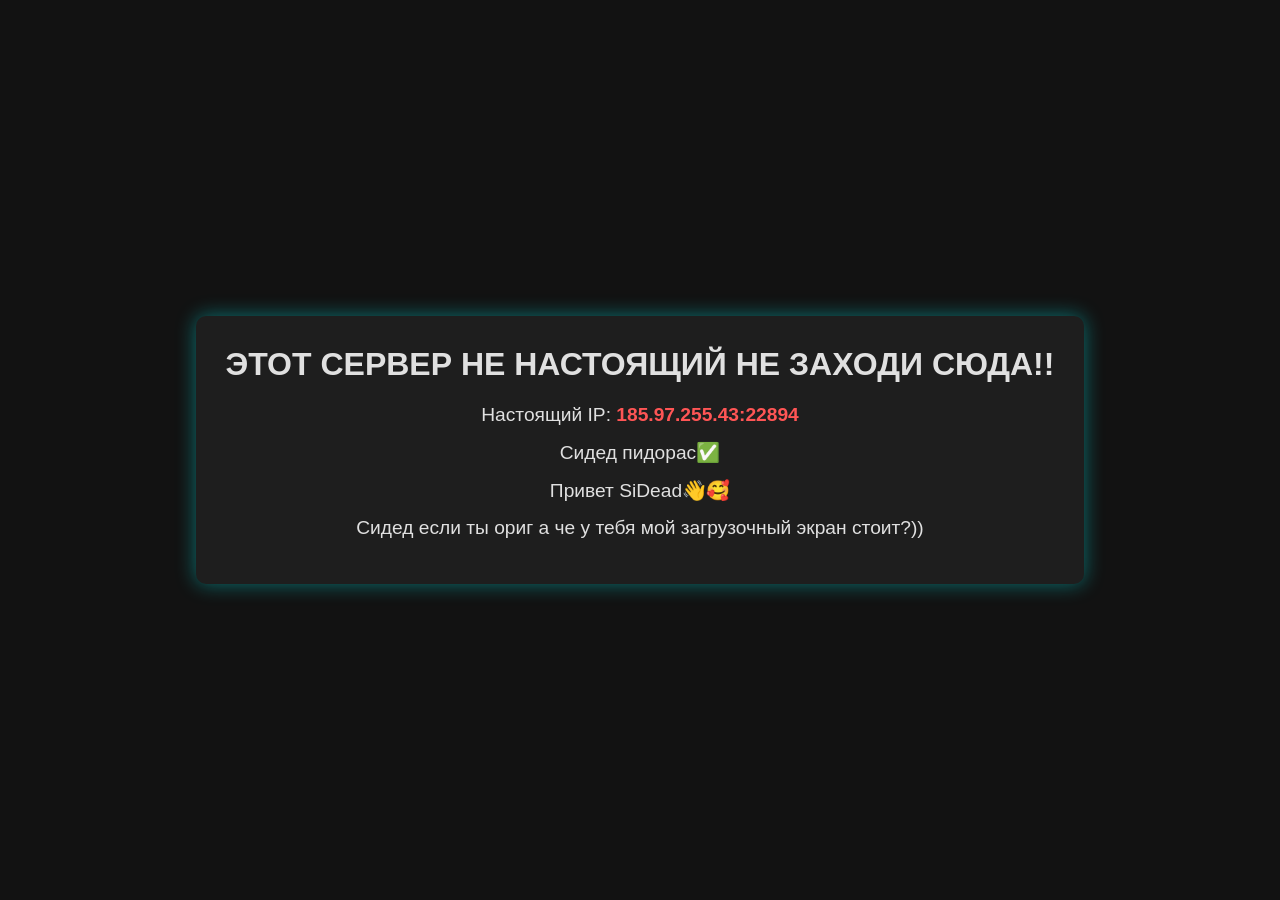
<file: index.html>
<!DOCTYPE html>
<html lang="ru">
<head>
  <meta charset="UTF-8" />
  <meta name="viewport" content="width=device-width, initial-scale=1.0"/>
  <title>zetbox</title>
  <style>
    body {
      font-family: Arial, sans-serif;
      background-color: #121212;
      color: #e0e0e0;
      display: flex;
      justify-content: center;
      align-items: center;
      height: 100vh;
      margin: 0;
    }

    .container {
      text-align: center;
      background-color: #1e1e1e;
      padding: 30px;
      border-radius: 10px;
      box-shadow: 0 0 20px rgba(0, 255, 255, 0.4);
    }

    @keyframes shimmer {
      0%   { color: #00ffff; text-shadow: 0 0 10px #00ffff; }
      50%  { color: #0080ff; text-shadow: 0 0 20px #0080ff; }
      100% { color: #00ffff; text-shadow: 0 0 10px #00ffff; }
    }

    h1 {
      animation: shimmer 3s infinite ease-in-out;
      margin-top: 0;
    }

    .info {
      font-size: 1.2em;
      margin: 15px 0;
    }

    .ip {
      color: #ff5555;
      font-weight: bold;
    }

    .seed {
      color: #55ff55;
      font-weight: bold;
    }
  </style>
</head>
<body>
  <div class="container">
    <h1>ЭТОТ СЕРВЕР НЕ НАСТОЯЩИЙ НЕ ЗАХОДИ СЮДА!!</h1>
    <div class="info">Настоящий IP: <span class="ip">185.97.255.43:22894</span></div>
    <div class="info">Сидед пидорас<span class="seed">✅</span></div>
    <div class="info">Привет SiDead👋🥰</span></div>
    <div class="info">Сидед если ты ориг а че у тебя мой загрузочный экран стоит?))</span></div>
  </div>
</body>

</html>
</file>
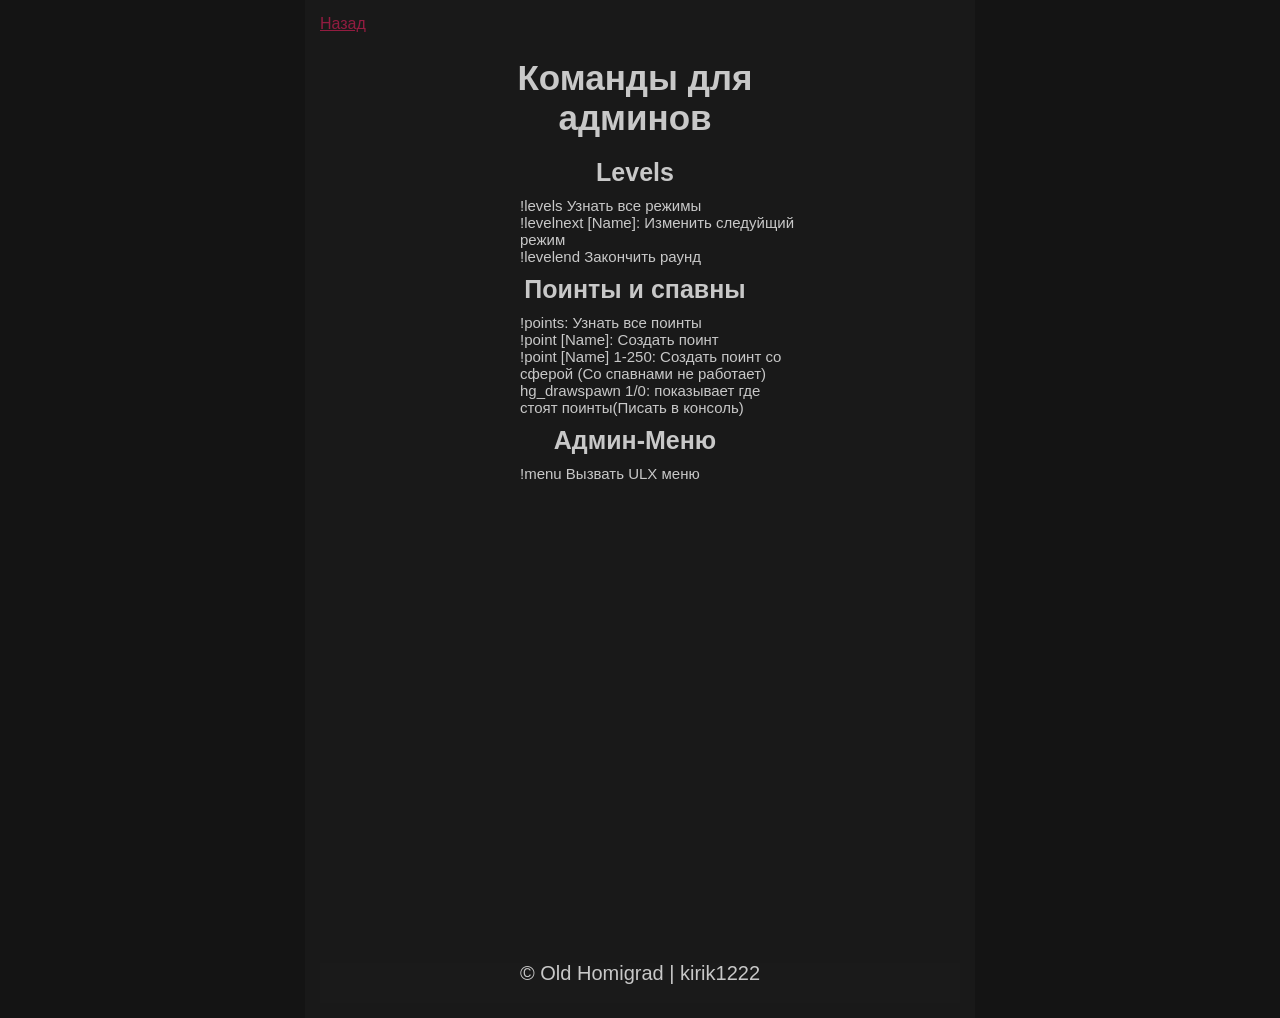
<file: admins.html>
<!-- saved from url=(0029)https://homigrad.ru/wiki.html -->
<html><head><meta http-equiv="Content-Type" content="text/html; charset=UTF-8">
    
        <link rel="stylesheet" href="./Википедия Хомиграда_files/style-main.css">
        <link rel="stylesheet" href="./Википедия Хомиграда_files/style-word.css">
        <link rel="shortcut icon" href="homigrad_files/homigrad.png" type="image/png">
        <title> Admins </title>
        <style>

         /* width */
        ::-webkit-scrollbar {
          width: 6px;
        }

        /* Track */
        ::-webkit-scrollbar-track {
          background: rgba(15, 15, 15, 1);
        }

        /* Handle */
        ::-webkit-scrollbar-thumb {
          background: rgb(155, 0, 123, 1.0);
        }

        /* Handle on hover */
        ::-webkit-scrollbar-thumb:hover {
          background: rgb(155, 0, 123, .5);
        } 
        @import url('https://fonts.googleapis.com/css2?family=Roboto:wght@400&display=swap');
        .back {
            font-family: 'Roboto', sans-serif;
        }
    </style>
    </head>
    <body>
    <div class="main">
        <a class="back" href="https://kirik1222.github.io/">Назад</a>
        <div class="main">
            
            <h1>Команды для админов</h1>
            <h2>Levels</h2>
            <p>
                !levels Узнать все режимы<br>
                !levelnext [Name]: Изменить следуйщий режим<br>
                !levelend Закончить раунд<br>
            </p>
            <h2>Поинты и спавны</h2>
            <p>
                !points: Узнать все поинты<br>
                !point [Name]: Создать поинт<br>
                !point [Name] 1-250: Создать поинт со сферой (Со спавнами не работает)
                 hg_drawspawn 1/0: показывает где стоят поинты(Писать в консоль)<br>
            </p>
            <h2>Админ-Меню</h2>
            <p>
                !menu Вызвать ULX меню<br>

        </div>
    
    <footer>
        <p>© Old Homigrad | kirik1222</p>
    </footer>

</body></html>
</file>
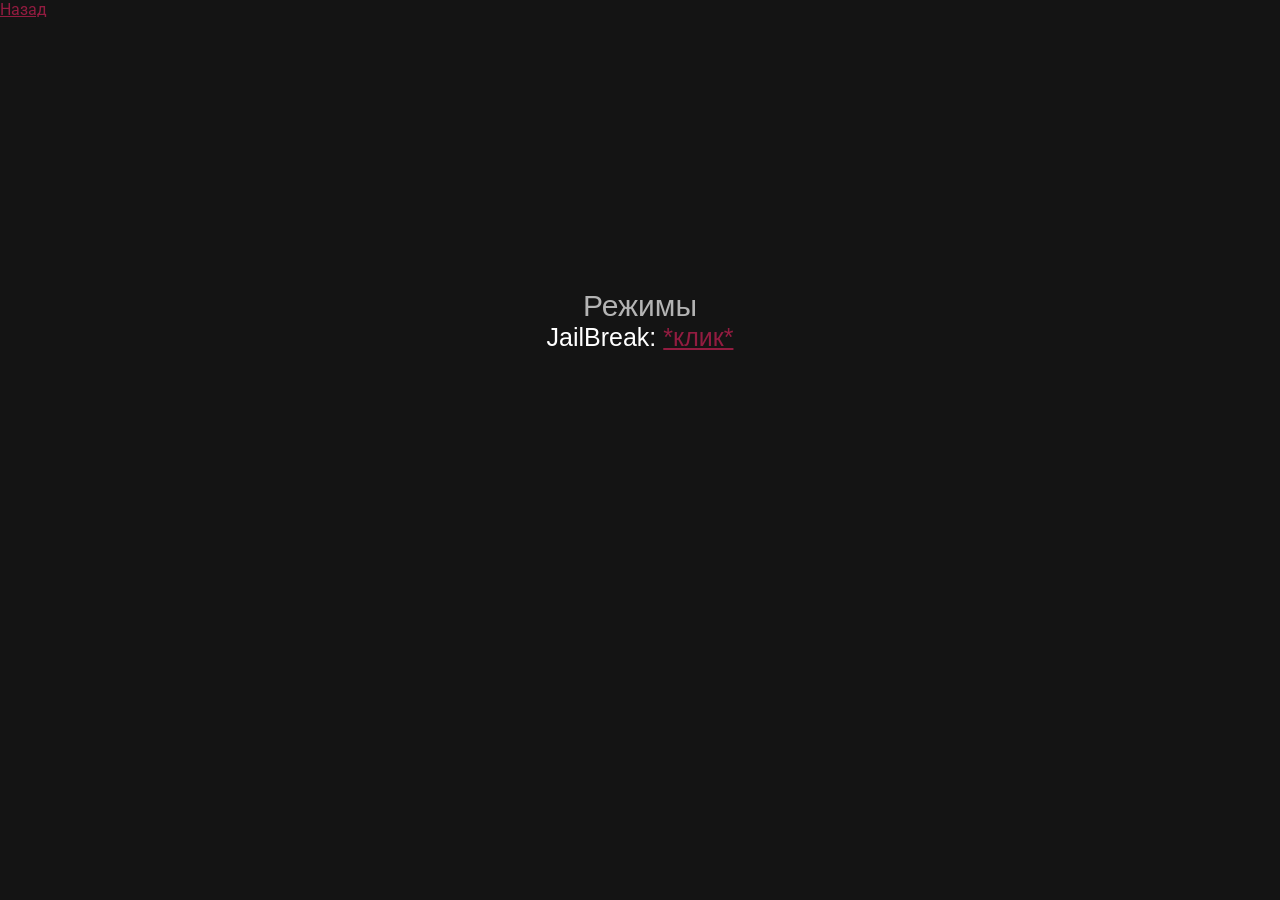
<file: gamemodes.html>
<!-- saved from url=(0034)https://homigrad.ru/gamemodes.html -->
<html>
<head>
    <meta http-equiv="Content-Type" content="text/html; charset=UTF-8">
    <link rel="shortcut icon" href="homigrad_files/homigrad.png" type="image/png">
    <link rel="stylesheet" href="./homigrad gamemodes_files/style-main.css">
    <title>Old Homigrad Gamemodes</title>
        </style>
        <style>
        @import url('https://fonts.googleapis.com/css2?family=Roboto:wght@400&display=swap');
        .back {
            font-family: 'Roboto', sans-serif;
        }
    </style>
</head>
<body>
    <div class="main">
        <a class="back" href="https://kirik1222.github.io/">Назад</a>
        &nbsp;&nbsp;&nbsp;
        <p class="name">Режимы</p>
        <p>JailBreak: <a href="https://kirik1222.github.io/jailbreak.html">*клик*</a></p>
        &nbsp;&nbsp;
    </div>
</body>
</html>
</file>
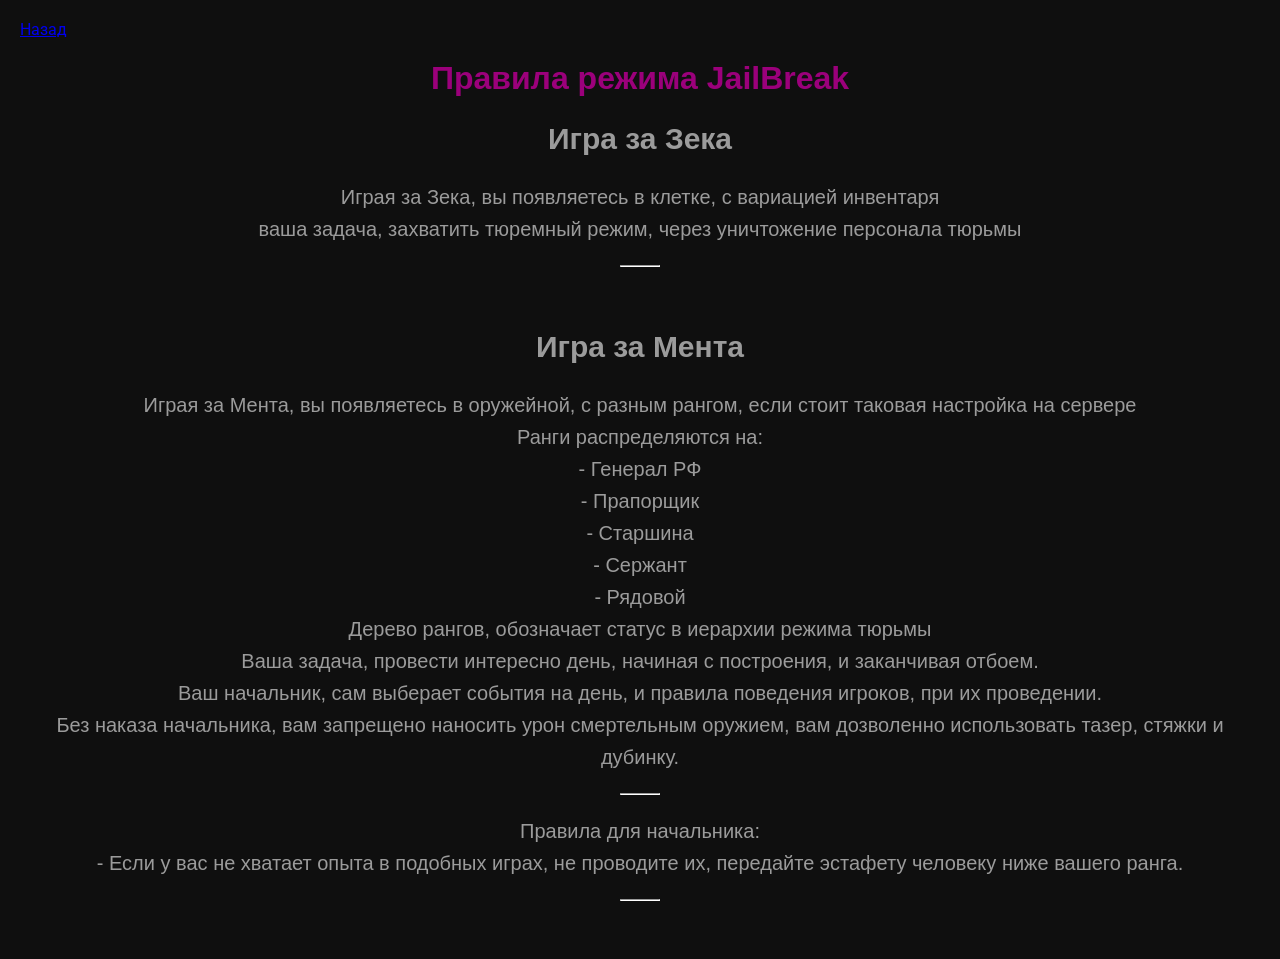
<file: jailbreak.html>
<!DOCTYPE html>
<!-- saved from url=(0029)https://homigrad.ru/rules/jb/ -->
<html lang="en"><head><meta http-equiv="Content-Type" content="text/html; charset=UTF-8">
    
    <meta name="viewport" content="width=device-width, initial-scale=1.0">
    <link rel="shortcut icon" href="homigrad_files/homigrad.png" type="image/png">
    <title>Правила режима JailBreak</title>
    <style>

         /* width */
        ::-webkit-scrollbar {
          width: 6px;
        }

        /* Track */
        ::-webkit-scrollbar-track {
          background: rgba(15, 15, 15, 1);
        }

        /* Handle */
        ::-webkit-scrollbar-thumb {
          background: rgb(155, 0, 123, 1.0);
        }

        /* Handle on hover */
        ::-webkit-scrollbar-thumb:hover {
          background: rgb(155, 0, 123, .5);
        } 


        body {
            font-family: Arial, sans-serif;
            background-color: rgba(15, 15, 15, 1);
     margin: 20px;*/
        }

        header {
            text-align: center;
            color: rgb(155, 0, 123, 1.0);
        }

        section {
            color: white;
        }

        hr {
            margin: 20px 600px;
            border-bottom: 1px solid;
            color: white;
        }

        h2 {
            font-size: 30px;
            text-align: center;
            color: rgb(155,155,155);
        }

        p {
            text-align: center;
            font-size: 20px;
            line-height: 1.6;
            color: rgb(155,155,155);
        }

        footer {
            text-align: center;
            background-color: rgba(155, 0, 155, .30);
            color: rgb(25, 25, 65, 1.0);
            position: fixed;
            bottom: 0;
            left: 0px;
            width: 100%;
        }
    </style>
        <style>
        @import url('https://fonts.googleapis.com/css2?family=Roboto:wght@400&display=swap');
        .back {
            font-family: 'Roboto', sans-serif;
        }
    </style>
</head>
<body>
    <div class="main">
        <a class="back" href="https://kirik1222.github.io/gamemodes.html">Назад</a>
        <div class="main">
            
    <header>
        <h1>Правила режима JailBreak</h1>
    </header>

    <section>
        <h2>Игра за Зека</h2>
        <p>Играя за Зека, вы появляетесь в клетке, с вариацией инвентаря<br>
        ваша задача, захватить тюремный режим, через уничтожение персонала тюрьмы</p>
    </section>

    <hr><br>
    
    <section>
        <h2>Игра за Мента</h2>
        <p>Играя за Мента, вы появляетесь в оружейной, с разным рангом, если стоит таковая настройка на сервере <br>
        Ранги распределяются на:<br>
        - Генерал РФ<br>
        - Прапорщик<br>
        - Старшина<br>
        - Сержант<br>
        - Рядовой<br>
        Дерево рангов, обозначает статус в иерархии режима тюрьмы<br>
        Ваша задача, провести интересно день, начиная с построения, и заканчивая отбоем.<br>
        Ваш начальник, сам выберает события на день, и правила поведения игроков, при их проведении.<br>
        Без наказа начальника, вам запрещено наносить урон смертельным оружием, вам дозволенно использовать тазер, стяжки и дубинку.<br>
        </p>
        
        <hr>
        <p>
        Правила для начальника:<br>
        - Если у вас не хватает опыта в подобных играх, не проводите их, передайте эстафету человеку ниже вашего ранга.<br>
        </p>
    </section>

    <hr><br>

   



</body></html>
</file>
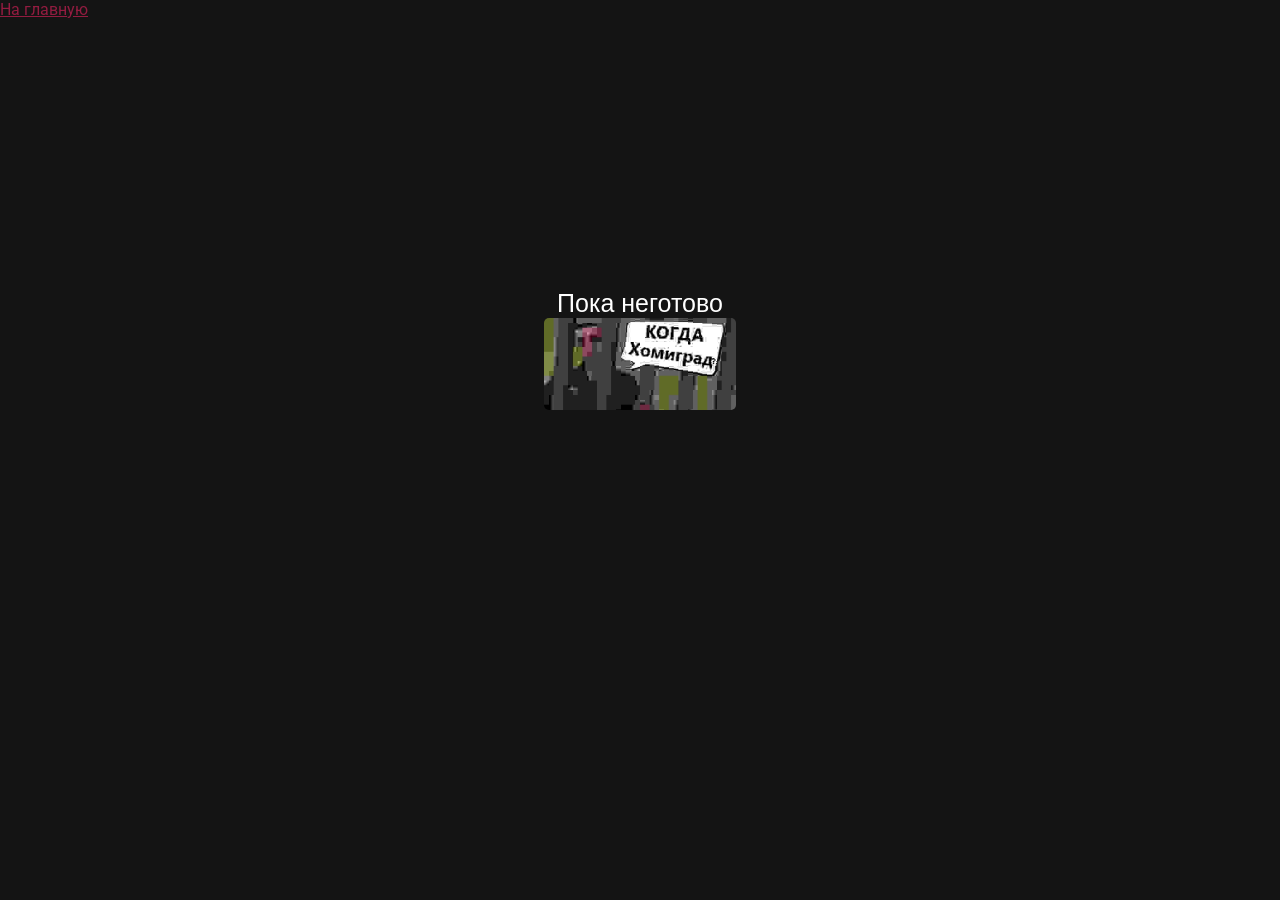
<file: nety.html>
<!-- saved from url=(0020)https://homigrad.ru/ -->
<html><head><meta http-equiv="Content-Type" content="text/html; charset=UTF-8">
        <link rel="shortcut icon" href="homigrad_files/homigrad.png" type="image/png">
        <link rel="stylesheet" href="./nety/style-main.css">
        <title>homigrad</title>
        <style>
        @import url('https://fonts.googleapis.com/css2?family=Roboto:wght@400&display=swap');
        .back {
            font-family: 'Roboto', sans-serif;
        }
    </style>
    </head>
    <body>
        <div class="main">
        <a class="back" href="https://kirik1222.github.io/">На главную</a>
        &nbsp;
            
    </div>
        <p class="name"></p>
        <p>Пока неготово</a></p>

        <div id="huy">
            <img src="./nety/4141.jfif">
        </div>

    
</body></html>
</file>
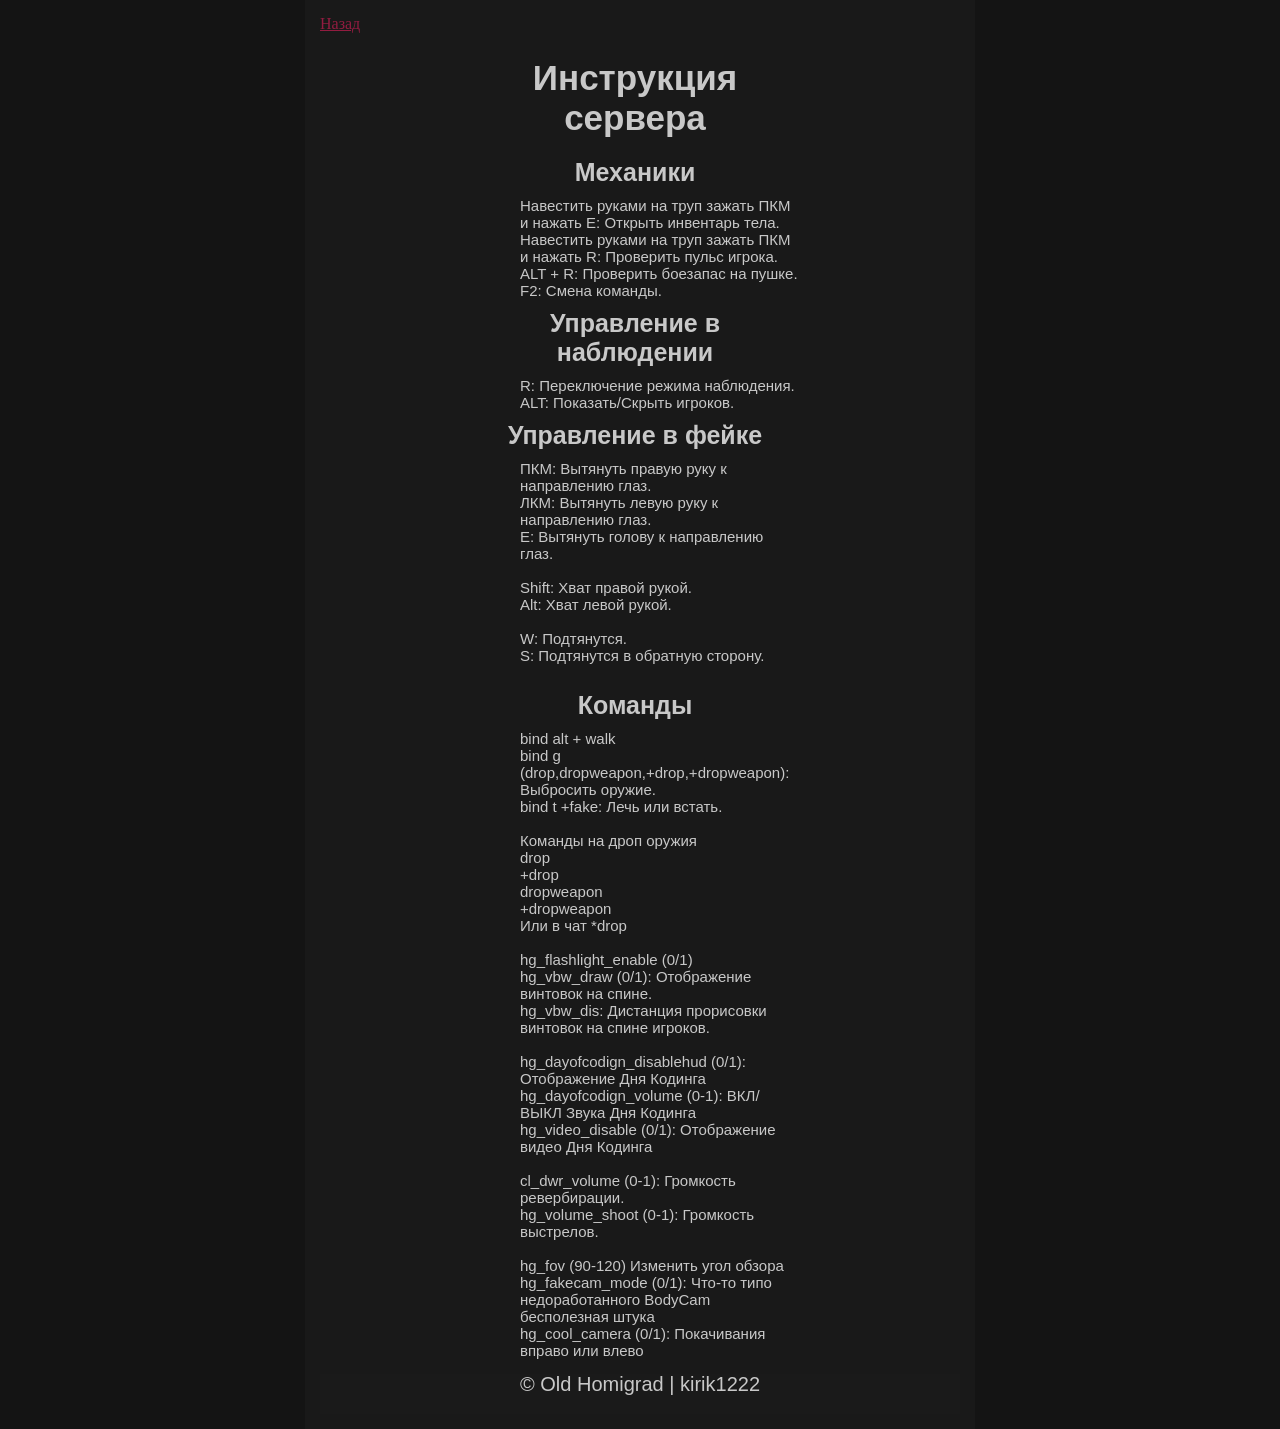
<file: wiki.html>
<!-- saved from url=(0029)https://homigrad.ru/wiki.html -->
<html><head><meta http-equiv="Content-Type" content="text/html; charset=UTF-8">
    
        <link rel="stylesheet" href="./Википедия Хомиграда_files/style-main.css">
        <link rel="stylesheet" href="./Википедия Хомиграда_files/style-word.css">
        <link rel="shortcut icon" href="homigrad_files/homigrad.png" type="image/png">
        <title> Инструкция Олд Хомиграда </title>
        <style>

         /* width */
        ::-webkit-scrollbar {
          width: 6px;
        }

        /* Track */
        ::-webkit-scrollbar-track {
          background: rgba(15, 15, 15, 1);
        }

        /* Handle */
        ::-webkit-scrollbar-thumb {
          background: rgb(155, 0, 123, 1.0);
        }

        /* Handle on hover */
        ::-webkit-scrollbar-thumb:hover {
          background: rgb(155, 0, 123, .5);
        } 
    </style>
    </head>
    <body>
    <div class="main">
        <a class="back" href="https://kirik1222.github.io/">Назад</a>
        <div class="main">
            
            <h1>Инструкция сервера</h1>
            <h2>Механики</h2>
            <p>
                Навестить руками на труп зажать ПКМ и нажать E: Открыть инвентарь тела.<br>
                Навестить руками на труп зажать ПКМ и нажать R: Проверить пульс игрока.<br>
                ALT + R: Проверить боезапас на пушке.<br>
                F2: Смена команды.<br>
            </p>
            <h2>Управление в наблюдении</h2>
            <p>
                R: Переключение режима наблюдения.<br>
                ALT: Показать/Скрыть игроков.<br>
            </p>
            <h2>Управление в фейке</h2>
            <p>
                ПКМ: Вытянуть правую руку к направлению глаз.<br>
                ЛКМ: Вытянуть левую руку к направлению глаз.<br>
                E: Вытянуть голову к направлению глаз.<br>
                <br>
                Shift: Хват правой рукой.<br>
                Alt: Хват левой рукой.<br>
                <br>
                W: Подтянутся.<br>
                S: Подтянутся в обратную сторону.<br>
                <br>
            </p>
            <h2>Команды</h2>
            <p>
                bind alt + walk<br>
                bind g (drop,dropweapon,+drop,+dropweapon): Выбросить оружие.<br>
                bind t +fake: Лечь или встать.<br>
                <br>
                Команды на дроп оружия<br>
                drop<br>
                +drop<br>
                dropweapon<br>
                +dropweapon<br>
                Или в чат *drop<br>
                <br>
                hg_flashlight_enable (0/1)<br>
                hg_vbw_draw (0/1): Отображение винтовок на спине.<br>
                hg_vbw_dis: Дистанция прорисовки винтовок на спине игроков.<br>
                <br>
                hg_dayofcodign_disablehud (0/1): Отображение Дня Кодинга<br>
                hg_dayofcodign_volume (0-1): ВКЛ/ВЫКЛ Звука Дня Кодинга<br>
                hg_video_disable (0/1): Отображение видео Дня Кодинга<br>
                <br>
                cl_dwr_volume (0-1): Громкость ревербирации.<br>
                hg_volume_shoot (0-1): Громкость выстрелов.<br>
                <br>
                hg_fov (90-120) Изменить угол обзора<br>
                hg_fakecam_mode (0/1): Что-то типо недоработанного BodyCam бесполезная штука<br>
                hg_cool_camera (0/1): Покачивания вправо или влево<br>
            </p>
        </div>
    
    <footer>
        <p>© Old Homigrad | kirik1222</p>
    </footer>

</body></html>
</file>
<file: Википедия Хомиграда_files/style-main.css>
body {
    background-color: rgb(20, 20, 20);
}

*{
    margin: 0;
    padding: 0;
}

p.name {
    color: rgb(180, 180, 180);
    padding-left: 0px;
    padding-top: 30vh;
    text-align: center;
    font-size: 30px;
    /*animation-name: example;
    animation-duration: 1.6s;*/
}

p {
    font-family: Arial, Helvetica, sans-serif;
    color: rgb(255, 255, 255);
    font-size: 25px;
    padding-left: 0px;
    padding-top: 0px;
    position: relative;
    text-align: center;
    /*animation-name: example;
    animation-duration: 1.6s;*/
}

a {
    color: rgb(146, 28, 64);
    text-decoration-line: underline;
    text-decoration-color: rgb(146, 28, 64);
}

img {
    border-radius: 5px;
    margin: auto;
    display: block;
    width: 15%;
    /*animation-name: example;
    animation-duration: 1.6s;*/
}

/*@keyframes example {
    0% {
        left:-10vw;
        top:0px;
        opacity: 0;
    }
    100% {
        left:0;
        top:-2px;
        opacity: 1;
    }
}

@keyframes anim {
    0%   {left:0px; top: 10px;}
    50% {left:0px; top:-10px;}
    100%   {left:0px; top: 10px;}
}*/

footer {
    background-color: rgba(26,26,26);
    /*position: fixed;*/
    color: rgb(25, 25, 65, 1.0);
    bottom: 0px;
    left: 0px;
    width: 100%;
}

footer > p {
    height: 40px;

    text-align: center;
    padding-left: 0px;
    padding-top: 0px;

    font-size: 20px;
    line-height: 1
}
</file>
<file: Википедия Хомиграда_files/style-word.css>
body {
    background-color: rgb(20,20,20);
}

*{
    margin: 0;
    padding: 0;
}

h1 {
    font-family: Arial, Helvetica, sans-serif;
    font-size: 35px;
    text-align: center;

    color: rgb(200,200,200);

    padding: 10px;
    padding-left: 0px;
}

h2 {
    font-family: Arial, Helvetica, sans-serif;
    font-size: 25px;
    text-align: center;
    
    color: rgb(200,200,200);
    padding: 10px;
    padding-left: 0px;
}

*.center {
    text-align: "center";
    position: relative;
}

p {
    font-family: Arial, Helvetica, sans-serif;
    color: rgb(200,200,200);
    font-size: 15px;
    text-align: left;

    padding-left: 40px;
}

ul {

}

li {
    font-family: Arial, Helvetica, sans-serif;
    color: rgb(200,200,200);
}


img {
    border-radius: 5px;
    display: block;
    margin-left: auto;
    margin-right: auto;
    width: 15%;
}

.main {
    background-color: rgb(25,25,25);
    width: 50%;
    min-height: 100vh;
    height: auto;
    padding: 15px;
    margin: 0 auto;
}

ul {
    list-style-type: disc;
}

li {
    display: list-item;
    text-align: -webkit-match-parent;
}
</file>
<file: homigrad gamemodes_files/style-main.css>
body {
    background-color: rgb(20, 20, 20);
}

*{
    margin: 0;
    padding: 0;
}

p.name {
    color: rgb(180, 180, 180);
    padding-left: 0px;
    padding-top: 30vh;
    text-align: center;
    font-size: 30px;
    /*animation-name: example;
    animation-duration: 1.6s;*/
}

p {
    font-family: Arial, Helvetica, sans-serif;
    color: rgb(255, 255, 255);
    font-size: 25px;
    padding-left: 0px;
    padding-top: 0px;
    position: relative;
    text-align: center;
    /*animation-name: example;
    animation-duration: 1.6s;*/
}

a {
    color: rgb(146, 28, 64);
    text-decoration-line: underline;
    text-decoration-color: rgb(146, 28, 64);
}

img {
    border-radius: 5px;
    margin: auto;
    display: block;
    width: 15%;
    /*animation-name: example;
    animation-duration: 1.6s;*/
}

/*@keyframes example {
    0% {
        left:-10vw;
        top:0px;
        opacity: 0;
    }
    100% {
        left:0;
        top:-2px;
        opacity: 1;
    }
}

@keyframes anim {
    0%   {left:0px; top: 10px;}
    50% {left:0px; top:-10px;}
    100%   {left:0px; top: 10px;}
}*/

footer {
    background-color: rgba(26,26,26);
    /*position: fixed;*/
    color: rgb(25, 25, 65, 1.0);
    bottom: 0px;
    left: 0px;
    width: 100%;
}

footer > p {
    height: 40px;

    text-align: center;
    padding-left: 0px;
    padding-top: 0px;

    font-size: 20px;
    line-height: 1
}
</file>
<file: nety/style-main.css>
body {
    background-color: rgb(20, 20, 20);
}

*{
    margin: 0;
    padding: 0;
}

p.name {
    color: rgb(180, 180, 180);
    padding-left: 0px;
    padding-top: 30vh;
    text-align: center;
    font-size: 30px;
    /*animation-name: example;
    animation-duration: 1.6s;*/
}

p {
    font-family: Arial, Helvetica, sans-serif;
    color: rgb(255, 255, 255);
    font-size: 25px;
    padding-left: 0px;
    padding-top: 0px;
    position: relative;
    text-align: center;
    /*animation-name: example;
    animation-duration: 1.6s;*/
}

a {
    color: rgb(146, 28, 64);
    text-decoration-line: underline;
    text-decoration-color: rgb(146, 28, 64);
}

img {
    border-radius: 5px;
    margin: auto;
    display: block;
    width: 15%;
    /*animation-name: example;
    animation-duration: 1.6s;*/
}

/*@keyframes example {
    0% {
        left:-10vw;
        top:0px;
        opacity: 0;
    }
    100% {
        left:0;
        top:-2px;
        opacity: 1;
    }
}

@keyframes anim {
    0%   {left:0px; top: 10px;}
    50% {left:0px; top:-10px;}
    100%   {left:0px; top: 10px;}
}*/

footer {
    background-color: rgba(26,26,26);
    /*position: fixed;*/
    color: rgb(25, 25, 65, 1.0);
    bottom: 0px;
    left: 0px;
    width: 100%;
}

footer > p {
    height: 40px;

    text-align: center;
    padding-left: 0px;
    padding-top: 0px;

    font-size: 20px;
    line-height: 1
}
</file>
